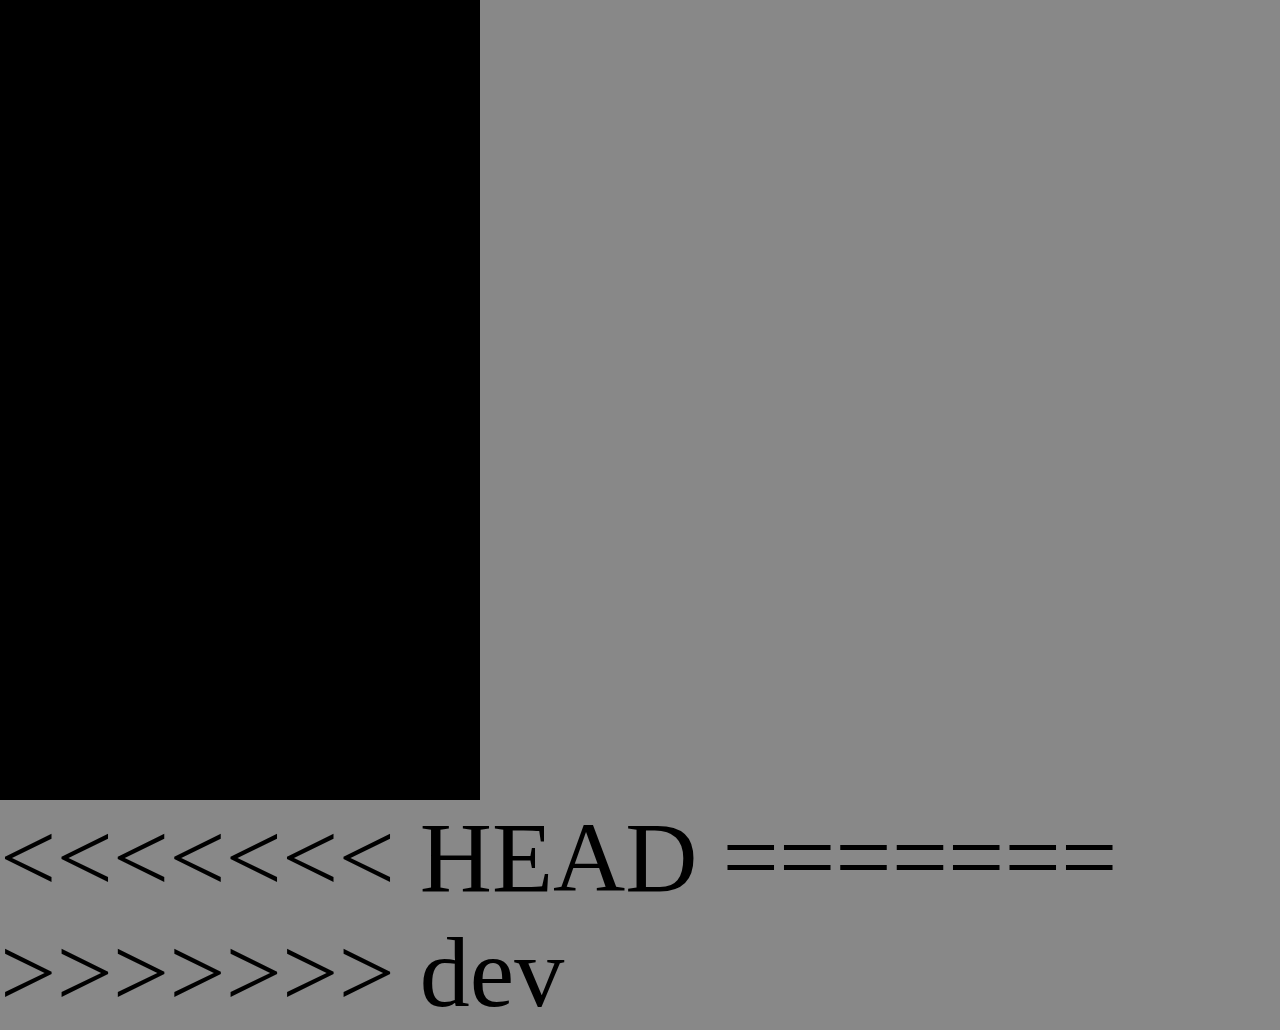
<file: Aspect/index.html>
<!DOCTYPE html>
<html>
<head>
	<meta charset="utf-8">
	<title>zuzu</title>
	<meta name="viewport" content="width=device-width,initial-scale=1, minimum-scale=1, maximum-scale=1, user-scalable=no"/>
    <meta name="apple-mobile-web-app-capable" content="yes"/>
    <meta name="full-screen" content="true"/>
    <meta name="screen-orientation" content="portrait"/>
    <meta name="x5-fullscreen" content="true"/>
    <meta name="360-fullscreen" content="true"/>
    <script src="libs/zepto-1.1.6.js"></script>
    <script src="libs/createjs-2015.11.26.min.js"></script>
    <style>
        html, body {
            -ms-touch-action: none;
            background: #888888;
            padding: 0;
            border: 0;
            margin: 0;
            height: 100%;
        }
        #myView {
            width: 4.8rem;
            height: 8.0rem;
            background-color: black;
        }
        canvas{
        	width: 4.8rem;
        	height: 8.0rem;
        }
    </style>
    <script>
	(function(pageWidth){
		pageWidth = pageWidth || 750;
		var init = function(){
			var w = $('html').width();
			w = w > pageWidth ? pageWidth: w;
			w = w / pageWidth;
			w = w * 100;
			$('html').css({
				fontSize: w
			});
			console.log("down")
		}
		init();
		var f;
		if(typeof f === 'function'){
			$(window).off('resize', f);
		};
		var t;
		f= function(){
			clearTimeout(t);
			t = setTimeout(init, 25);
		}
		$(window).on('resize', f);
	})(480);
    </script>
</head>
<body>
	<div id="myView"></div>
    <script src="./js/zz.js"></script>
    <script src="./js/Astar.js"></script>
<<<<<<< HEAD
    <!-- <script src="./engin.js"></script> -->
=======
>>>>>>> dev
	<script>
    zz.run();
    </script>
</body>
</html>
</file>
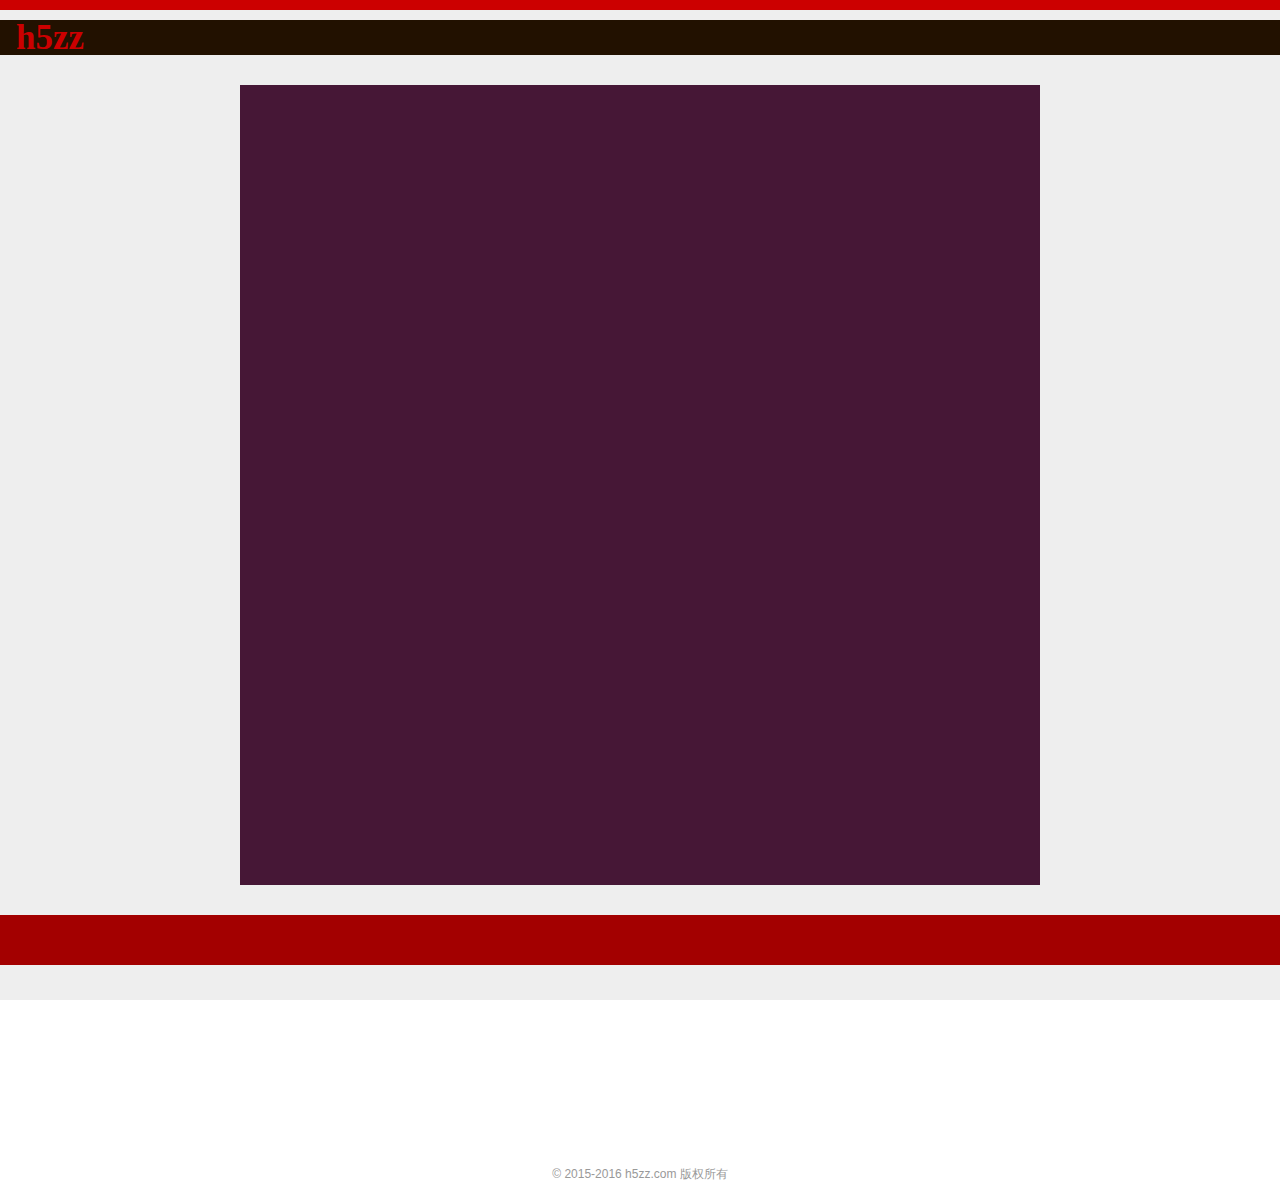
<file: htdocs/index.html>
<!DOCTYPE html>
<html>
<head>
	<meta charset="utf-8">
	<title>h5zz</title>
	<meta name="viewport" content="width=device-width, initial-scale=1, minimum-scale=1, maximum-scale=1, user-scalable=0">
	<meta name="description" content="">
	<meta name="keywords" content="">
	<meta http-equiv="X-UA-Compatible" content="IE=10"/>
	<meta name="format-detection" content="telephone=no">
	<link rel="stylesheet" type="text/css" href="css/style.css">
	<link rel="stylesheet" type="text/css" href="css/zz.css">
	
	<script src="lib/zepto-1.1.6.min.js"></script>
	<script src="lib/Box2dWeb-2.1.a.3.min.js"></script>
	<script src="lib/createjs-2015.11.26.min.js"></script>
	<script src="js/main.js"></script>
</head>
<body>
	<div class="mainzz">
		<div class="mainBox">
		<div class="mainBar" id="loadBar"></div>
			<div class="mainState">
				<div class="mainStatelogo">h5zz</div>
			</div>
			<div class="mainCanvas">
				<canvas id="esCanvas"></canvas>
				<canvas id="b2Canvas"></canvas>
			</div>
			<div class="mainNavigation"></div>
			<div class="mainConsole">
				<p class="big"></p>
				<p>© 2015-2016 h5zz.com 版权所有</p>
			</div>
						
	</div>
</body>
<script src="js/Engin.js"></script>
<script src="js/game.js"></script>
<script>window.onload=function(){zz.run();}</script>	
</html>
</file>
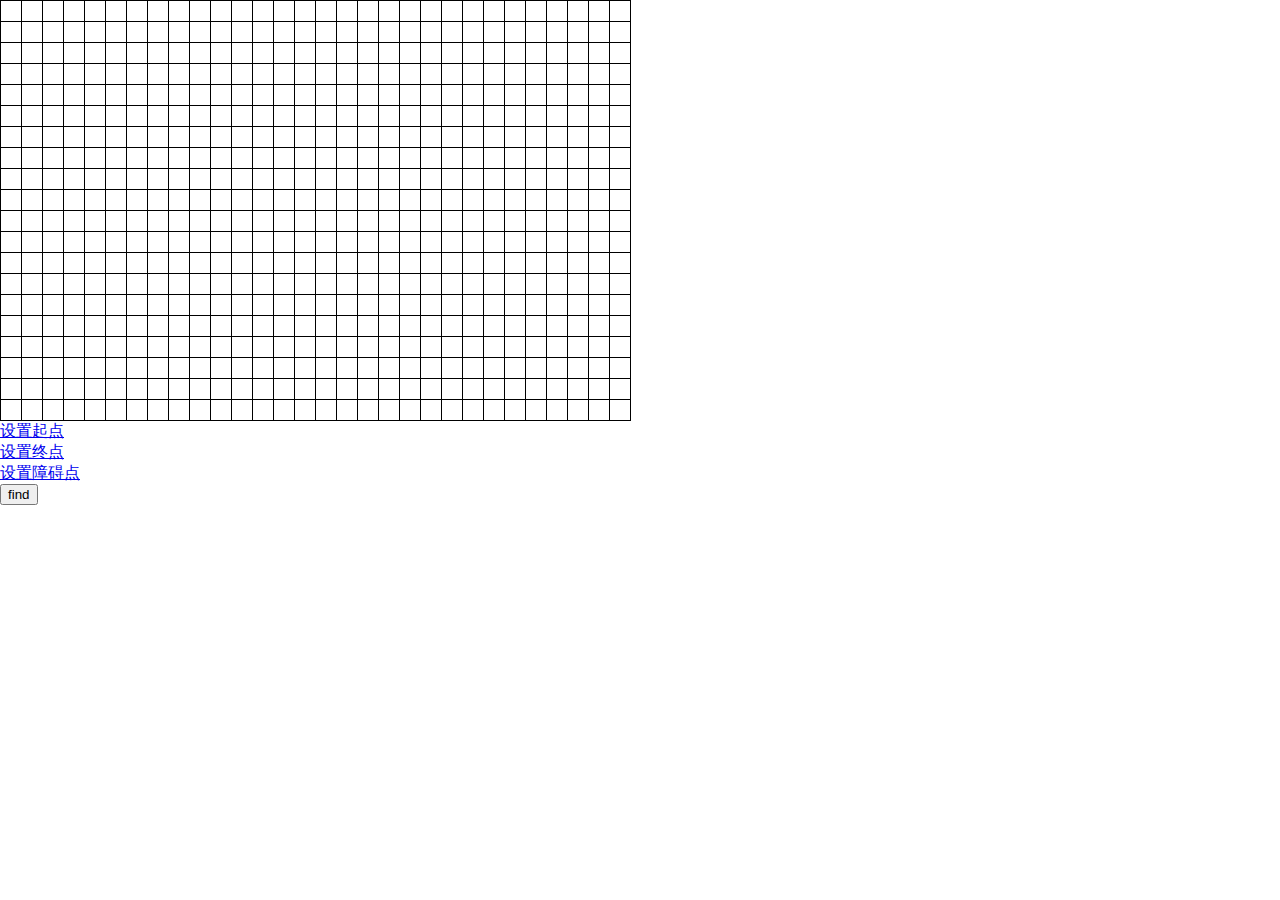
<file: Aspect/xl.html>
<html><head><title>use A* to find path...</title></head>
<body style="margin:0px">
<script>
/*
written by hjjboy
email:tianmashuangyi@163.com
qq:156809986
*/
var closelist=new Array(),openlist=new Array();
var gw=10,gh=10,gwh=14;
var p_start=new Array(2),p_end=new Array(2);
var s_path,n_path="";
var num,bg,flag=0;
var w=30,h=20;
function GetRound(pos){
  var a=new Array();
  a[0]=(pos[0]+1)+","+(pos[1]-1);
  a[1]=(pos[0]+1)+","+pos[1];
  a[2]=(pos[0]+1)+","+(pos[1]+1);
  a[3]=pos[0]+","+(pos[1]+1);
  a[4]=(pos[0]-1)+","+(pos[1]+1);
  a[5]=(pos[0]-1)+","+pos[1];
  a[6]=(pos[0]-1)+","+(pos[1]-1);
  a[7]=pos[0]+","+(pos[1]-1);
  return a;
}
function GetF(arr){
  var t,G,H,F;
  for(var i=0;i<arr.length;i++){
    t=arr[i].split(",");
    t[0]=parseInt(t[0]);t[1]=parseInt(t[1]);
    if(IsOutScreen([t[0],t[1]])||IsPass(arr[i])||InClose([t[0],t[1]])||IsStart([t[0],t[1]])||!IsInTurn([t[0],t[1]]))
        continue;
    if((t[0]-s_path[3][0])*(t[1]-s_path[3][1])!=0)
        G=s_path[1]+gwh;
    else
        G=s_path[1]+gw;
    if(InOpen([t[0],t[1]])){
        if(G<openlist[num][1]){
          openlist[num][0]=(G+openlist[num][2]);
          openlist[num][1]=G;
          openlist[num][4]=s_path[3];
        }
        else{G=openlist[num][1];}
    }
    else{
        H=(Math.abs(p_end[0]-t[0])+Math.abs(p_end[1]-t[1]))*gw;
        F=G+H;
        arr[i]=new Array();
        arr[i][0]=F;arr[i][1]=G;arr[i][2]=H;arr[i][3]=[t[0],t[1]];arr[i][4]=s_path[3];
        openlist[openlist.length]=arr[i];
    }
    if(maptt.rows[t[1]].cells[t[0]].style.backgroundColor!="#cccccc"&&maptt.rows[t[1]].cells[t[0]].style.backgroundColor!="#0000ff"&&maptt.rows[t[1]].cells[t[0]].style.backgroundColor!="#ff0000"&&maptt.rows[t[1]].cells[t[0]].style.backgroundColor!="#00ff00")
    {
        maptt.rows[t[1]].cells[t[0]].style.backgroundColor="#FF00FF";
        //maptt.rows[t[1]].cells[t[0]].innerHTML="<font color=white>"+G+"</font>";
    }
  }
}
function IsStart(arr){
  if(arr[0]==p_start[0]&&arr[1]==p_start[1])
    return true;
  return false;
}
function IsInTurn(arr){
  if(arr[0]>s_path[3][0]){
    if(arr[1]>s_path[3][1]){
        if(IsPass((arr[0]-1)+","+arr[1])||IsPass(arr[0]+","+(arr[1]-1)))
          return false;
    }
    else if(arr[1]<s_path[3][1]){
        if(IsPass((arr[0]-1)+","+arr[1])||IsPass(arr[0]+","+(arr[1]+1)))
          return false;
    }
  }
  else if(arr[0]<s_path[3][0]){
    if(arr[1]>s_path[3][1]){
        if(IsPass((arr[0]+1)+","+arr[1])||IsPass(arr[0]+","+(arr[1]-1)))
          return false;
    }
    else if(arr[1]<s_path[3][1]){
        if(IsPass((arr[0]+1)+","+arr[1])||IsPass(arr[0]+","+(arr[1]+1)))
          return false;
    }
  }
  return true;
}
function IsOutScreen(arr){
  if(arr[0]<0||arr[1]<0||arr[0]>(w-1)||arr[1]>(h-1))
    return true;
  return false;
}
function InOpen(arr){
  var bool=false;
  for(var i=0;i<openlist.length;i++){
    if(arr[0]==openlist[i][3][0]&&arr[1]==openlist[i][3][1]){
        bool=true;num=i;break;}
  }
  return bool;
}
function InClose(arr){
  var bool=false;
  for(var i=0;i<closelist.length;i++){
    if((arr[0]==closelist[i][3][0])&&(arr[1]==closelist[i][3][1])){
        bool=true;break;}
  }
  return bool;
}
function IsPass(pos){
  if((";"+n_path+";").indexOf(";"+pos+";")!=-1)
    return true;
  return false;
}
function Sort(arr){
  var temp;
  for(var i=0;i<arr.length;i++){
    if(arr.length==1)break;
    if(arr[i][0]<=arr[i+1][0]){
        temp=arr[i];
        arr[i]=arr[i+1];
        arr[i+1]=temp;
    }
    if((i+1)==(arr.length-1))
        break;
  }
}
function main(){
    GetF(GetRound(s_path[3]));
    Sort(openlist);
    s_path=openlist[openlist.length-1];
    closelist[closelist.length]=s_path;
    openlist[openlist.length-1]=null;
    if(openlist.length==0){alert("找不到路径");return;}
    openlist.length=openlist.length-1;
    if((s_path[3][0]==p_end[0])&&(s_path[3][1]==p_end[1])){
        getPath();
    }
    else{maptt.rows[s_path[3][1]].cells[s_path[3][0]].style.backgroundColor="#00ff00";setTimeout("main()",100);}
}
function getPath(){
  var str="";
  var t=closelist[closelist.length-1][4];
  while(1){
    str+=t.join(",")+";";
    maptt.rows[t[1]].cells[t[0]].style.backgroundColor="#ffff00";
    for(var i=0;i<closelist.length;i++){
        if(closelist[i][3][0]==t[0]&&closelist[i][3][1]==t[1])
          t=closelist[i][4];
    }
    if(t[0]==p_start[0]&&t[1]==p_start[1])
        break;
  }
  alert(str);
}
function setPos(){
  var h=(Math.abs(p_end[0]-p_start[0])+Math.abs(p_end[1]-p_start[1]))*gw;
  s_path=[h,0,h,p_start,p_start];
}
function set(id,arr){
  switch(id){
    case 1:
        p_start=arr;
        maptt.rows[arr[1]].cells[arr[0]].style.backgroundColor="#ff0000";break;
    case 2:
        p_end=arr;maptt.rows[arr[1]].cells[arr[0]].style.backgroundColor="#0000ff";break;
    case 3:
        n_path+=arr.join(",")+";";maptt.rows[arr[1]].cells[arr[0]].style.backgroundColor="#cccccc";break;
    default:
        break;
  }
}
function setflag(id){flag=id;}
</script>
<table id="maptt" cellspacing="1" cellpadding="0" border="0" bgcolor="#000000">
<script>
for(var i=0;i<h;i++){
  document.write("<tr>");
  for(var j=0;j<w;j++){
    document.write('<td onclick="set(flag,['+j+','+i+']);" bgcolor="#ffffff" width="20" height="20"></td>');
  }
  document.write("</tr>");
}
</script>
</table>
<a href="javascript:setflag(1);">设置起点</a><br>
<a href='javascript:setflag(2);'>设置终点</a><br>
<a href='javascript:setflag(3);'>设置障碍点</a><br>
<input type="button" onclick="setPos();main();this.disabled=true;" value="find">
</body>
</html>
</file>
<file: htdocs/css/zz.css>
/*游戏页面*/
.mainzz{
    position: relative;
    // max-width: 900px;
    margin: 0 auto;
    height: 12rem;
    background-color: white;
}
.mainCanvas canvas{
    position: absolute;
    width: 8rem;
    height: 8rem;
}
.mainBox{
    position: absolute;
    width: 100%;
    height: 10rem;
    background-color: #eeeeee;   
}
.mainBar{
    width: 100%;
    height: 0.1rem;
    background: #cc0000;
}
.mainState{
    height:0.35rem;
    margin: 0.1rem 0;
    background-color: #221100;
}
.mainStatelogo{
    text-align: center;
    font-family: '8Pin Matrix';
    font-weight: bolder;
    font-size: 0.35rem;
    width: 1rem;
    line-height: 0.35rem;
    color: #cc0000;
}
.mainCanvas{
    margin: 0.3rem auto;
    width: 8rem;
    height: 8rem;
    background-color: #232121;
}
.mainNavigation{
    width: 100%;
    height: 0.5rem;
    background-color: #a30000;
}
.mainConsole{
    width: 100%;
}
.mainConsole p{
    display: block;
    line-height: 0.24rem;
    font-size: 0.12rem;
    color: #999;
    text-align: center;
    width: 100%;
    font: 0.12rem/1.5 "\5FAE\8F6F\96C5\9ED1","Microsoft Yahei","Hiragino Sans GB",tahoma,arial,"\5B8B\4F53" !important;
}
.mainConsole .big{
    height: 2rem;
}
</file>
<file: htdocs/css/style.css>
@charset "utf-8";
input[type="submit"],
input[type="reset"],
input[type="button"],
input{
    -webkit-appearance:none;
    resize: none;
}
body,div,ul,li,ol,h1,h2,h3,h4,h5,h6,input,textarea,select,p,dl,dt,dd,a,img,button,form,table,th,tr,td,tbody,article,
aside, details,figcaption,figure,footer,header,hgroup, menu,nav,section{
    -webkit-tap-highlight-color:rgba(0, 0, 0, 0);
}
article, aside, details,figcaption,figure,footer,header,hgroup, menu,nav,section {
    display: block;
}
img {
    max-width: 100%;
    height: auto;
    width:auto\9;
    -ms-interpolation-mode:bicubic;
}
body,div,ul,li,ol,h1,h2,h3,h4,h5,h6,input,textarea,select,p,dl,dt,dd,a,img,button,form,table,th,tr,td,tbody,article,
aside, details,figcaption,figure,footer,header,hgroup, menu,nav,section,input{
    margin:0;
    padding:0;
    border:none;
    list-style: none;
}
body{
    font-family: YaHei, SimSun,Microsoft YaHei,Tahoma,Arial,sans-serif;
}
em,i{
    font-style:normal;
}
strong{
    font-weight: normal;
}
a{
    text-decoration:none;
    font-family: SimSun,Microsoft YaHei,Tahoma,Arial,sans-serif;
}
a:hover{
    text-decoration:none;
}
ul,ol{
    list-style:none;
}
h1, h2, h3, h4, h5, h6{
    font-size:100%;
    font-family: Microsoft YaHei;
}
body{background: black;}
</file>
